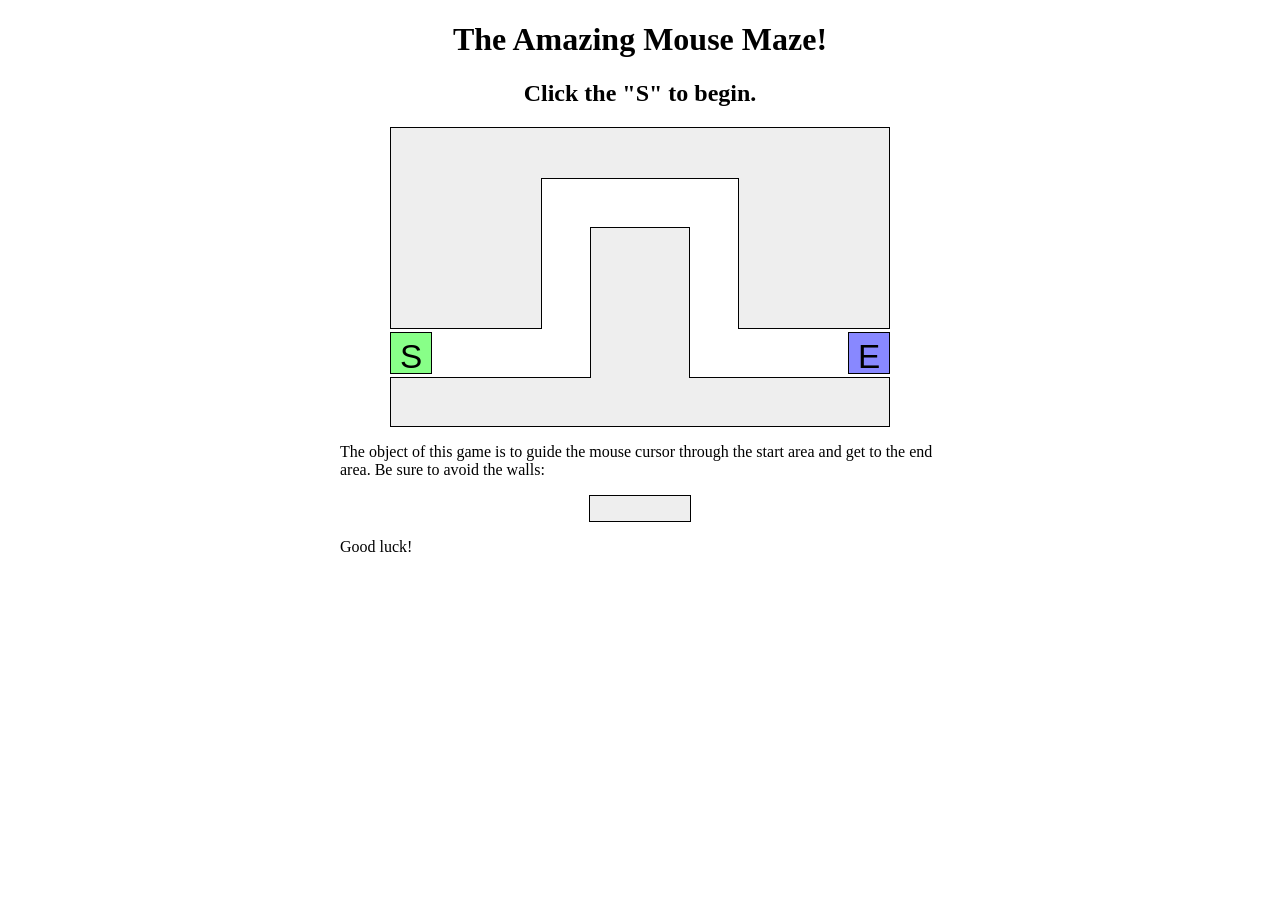
<file: maze/maze.html>
<!DOCTYPE html>
<html>
	<!--
	CSE 190 M Lab 7 HTML file
	You should download this file for your lab, but you should not edit its contents.
	-->

	<head>
		<title>Maze!</title>
		
		<!-- provided files; do not modify -->
		<link href="maze.css" type="text/css" rel="stylesheet" />
		<script src="https://ajax.googleapis.com/ajax/libs/jquery/1.7.2/jquery.min.js" type="text/javascript"></script>
		
		<!-- your code -->
		<script src="index.js" type="text/javascript"></script>
	</head>

	<body>
		<h1>The Amazing Mouse Maze!</h1>
		<h2 id="status">Click the "S" to begin.</h2>
		
		<!-- This part of the page represents the maze -->
		<div id="maze">
			<div id="start">S</div>
			<div class="boundary" id="boundary1"></div>
			<div class="boundary"></div>
			<div class="boundary"></div>
			<div class="boundary"></div>
			<div class="boundary"></div>
			<div id="end">E</div>
		</div>
		
		<p>
			The object of this game is to guide the mouse cursor through the start area and get to the end area.  Be sure to avoid the walls:
		</p>
		
		<div class="boundary example"></div>
		
		<p>
			Good luck!
		</p>
	</body>
</html>
</file>
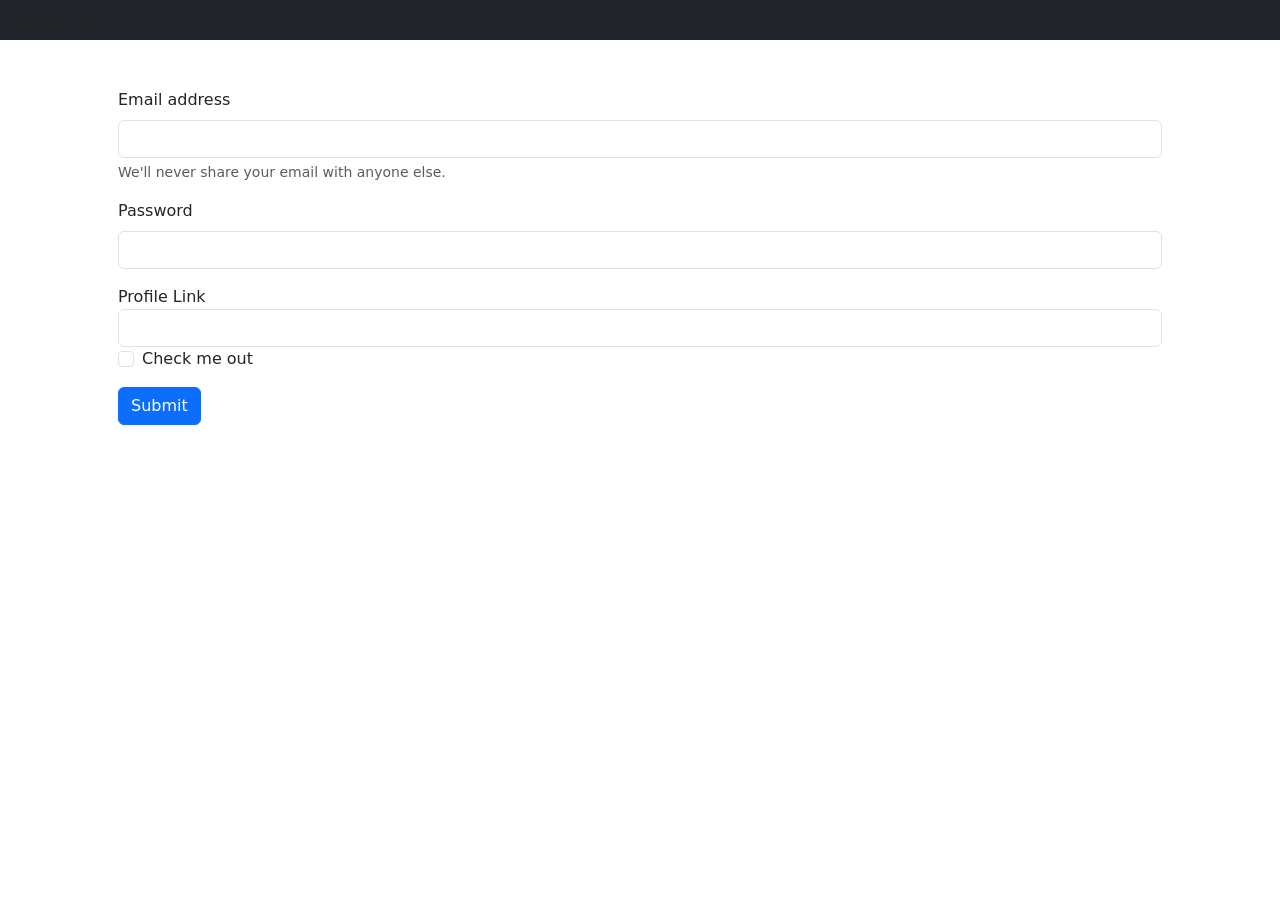
<file: regular_expression/webForm1.html>
<!DOCTYPE html>
<html lang="en">
<head>
    <meta charset="UTF-8">
    <meta http-equiv="X-UA-Compatible" content="IE=edge">
    <meta name="viewport" content="width=device-width, initial-scale=1.0">
    <link href="https://cdn.jsdelivr.net/npm/bootstrap@5.0.2/dist/css/bootstrap.min.css" rel="stylesheet" integrity="sha384-EVSTQN3/azprG1Anm3QDgpJLIm9Nao0Yz1ztcQTwFspd3yD65VohhpuuCOmLASjC" crossorigin="anonymous">
    <title>Document</title>
</head>
<body>
    <nav class="bg-dark p-2 h-25">Navigation</nav>

    <div class="container p-5">
        <form>
            <div class="mb-3">
              <label for="InputEmail1" class="form-label">Email address</label>
              <input type="email" class="form-control" id=" InputEmail1" aria-describedby="emailHelp">
              <div id="emailHelp" class="form-text">We'll never share your email with anyone else.</div>
            </div>
            <div class="mb-3">
              <label for="InputPassword1" class="form-label">Password</label>
              <input type="password" class="form-control" pattern="(?=.*[a-z])(?=.*[A-Z])(?=.*[0-9])[a-zA-Z0-9]{10,}" id="InputPassword1">
            </div>
            <div class="form-group">
                <label for="profLink">Profile Link</label>
                <input type="text" class="form-control" id="profLink" pattern="(http|https)://[a-zA-Z_0-9]+" title="please enter a valid URL" required/>
            </div>
            <div class="mb-3 form-check">
              <input type="checkbox" class="form-check-input" id="Check1">
              <label class="form-check-label" for="Check1">Check me out</label>
            </div>
            
            <button type="submit" class="btn btn-primary">Submit</button>
          </form>
    </div>
   
</body>
</html>
</file>
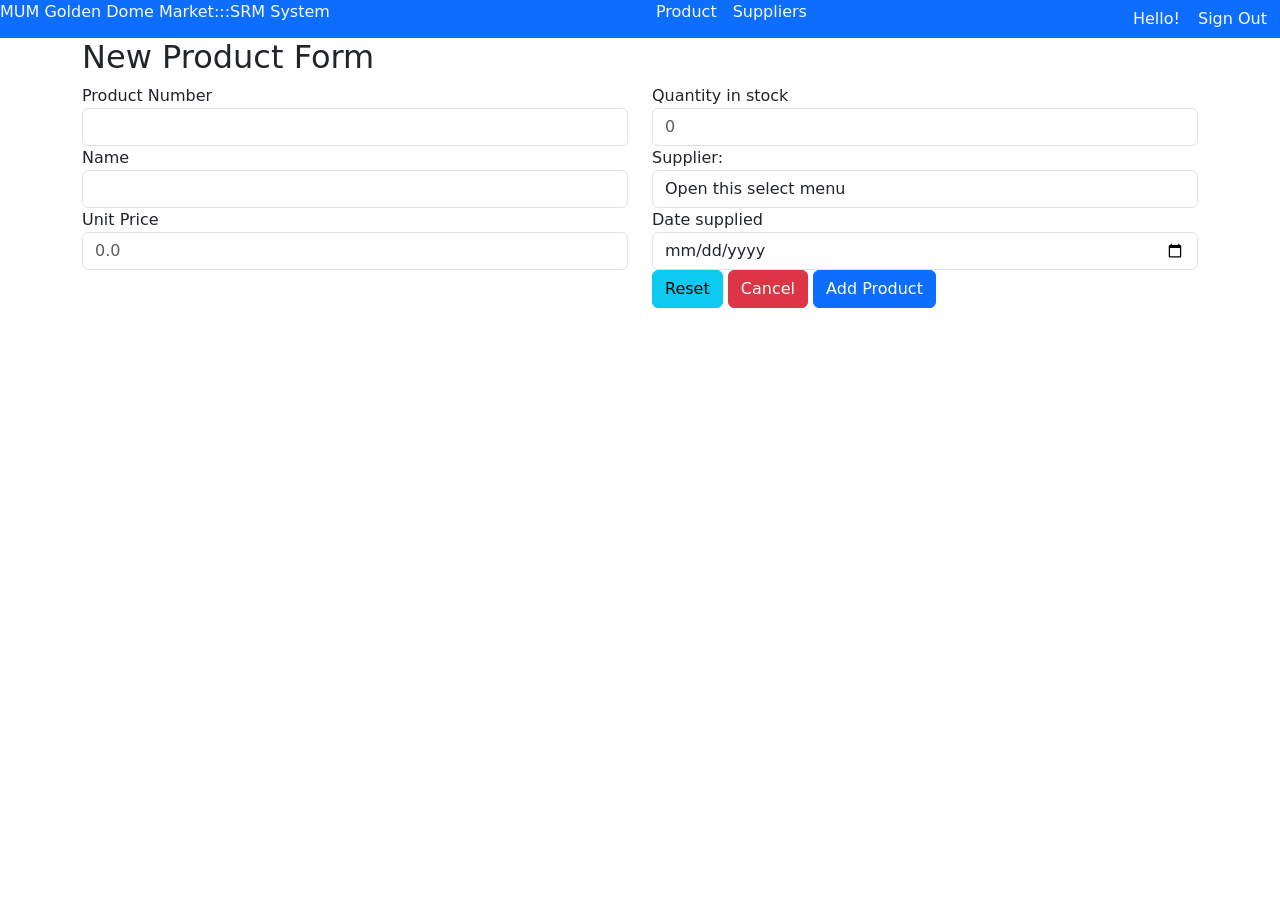
<file: regular_expression/webForm2.html>
<!DOCTYPE html>
<html lang="en">
    <head>
        <meta charset="utf-8"/>
        <title>web form</title>
      
        <!-- Latest compiled and minified CSS -->
        <link href="https://cdn.jsdelivr.net/npm/bootstrap@5.0.2/dist/css/bootstrap.min.css" rel="stylesheet" integrity="sha384-EVSTQN3/azprG1Anm3QDgpJLIm9Nao0Yz1ztcQTwFspd3yD65VohhpuuCOmLASjC" crossorigin="anonymous">

        <!-- Latest compiled and minified JavaScript -->
        <script src="https://maxcdn.bootstrapcdn.com/bootstrap/3.3.7/js/bootstrap.min.js" integrity="sha384-Tc5IQib027qvyjSMfHjOMaLkfuWVxZxUPnCJA7l2mCWNIpG9mGCD8wGNIcPD7Txa" crossorigin="anonymous"></script>
    
    </head>
    <body>

   
            <div class="d-flex bg-primary justify-content-between">
                <div class="right">
                    <div class="brand navbar-brand text-light">MUM Golden Dome Market:::SRM System</div>
                    
                </div>
                <div class="middle text-light my-0 d-flex">
                    <div class="navv"><span class="mx-2 text-light my-0">Product</span></div>
                    <div class="navv"><span class="text-light mx-2">Suppliers</span></div>
                </div>
                <div id="ml-auto text-light">
                    <span class="text-light">Hello!</span>
                    <button class="btn text-light">Sign Out</button>
                </div>
            </div>
        </div>
        <div class="container">
            <div class="row">
                <div class="col-md-12 mx-auto">
                <h2>New Product Form</h2>    
                <form>
                    <div class="form-group row">
                        <div class="col-sm-6">
                            <label for="prodNum">Product Number</label>
                            <input type="text" class="form-control" id="prodNum" placeholder="" required/>
                        </div>
                        <div class="col-sm-6">
                            <label for="quantity">Quantity in stock</label>
                            <input type="text" class="form-control" id="quantity" placeholder="0" required/>
                        </div>
                    </div>
                    <div class="form-group row">
                        <div class="col-sm-6">
                            <label for="name">Name</label>
                            <input type="text" class="form-control" id="name" placeholder="" required/>
                        </div>
                        <div class="col-sm-6">
                            <label for="supplier">Supplier:</label>
                          
                            <select class="form-control" placeholder="Select a supplier"> 
                                <option selected>Open this select menu</option>
                            </select>
                        </div>
                    </div>
                    <div class="form-group row">
                        <div class="col-sm-6">
                            <label for="unitPrice">Unit Price</label>
                            <input type="text" class="form-control" id="unitPrice" placeholder="0.0" required/>
                        </div>
                        <div class="col-sm-6">
                            <label for="date">Date supplied</label>
                            <input type="date" class="form-control" id="date" placeholder="yyyy-mm-dd" required/>
                        </div>
                    </div>
                    <div class="form-group row">
                        <div class="col-sm-6">
                            
                        </div>
                        <div class="col-sm-6">
                            <button class="btn btn-info">Reset</button>
                            <button class="btn btn-danger">Cancel</button>
                            <button class="btn btn-primary">Add Product</button>
                        </div>
                    </div>
                    
                </form>
            </div>
        </div>
    </body>
</html>
</file>
<file: maze/maze.css>
h1, h2 {
    text-align: center;
}

p {
    width: 600px;
    margin: 1em auto;
}

#maze {
    margin: auto;
    position: relative;
    height: 300px;
    width: 500px;
}

#start, #end {
    position: absolute;
    top: 205px;
    height: 30px;
    width: 30px;
    border: 1px solid black;
    padding: 5px;
    cursor: default;

    font-family: "Helvetica", "Arial", sans-serif;
    font-size: 25pt;
    text-align: center;
}

#maze #start {
    background-color: #88ff88;
    left: 0;
}

#maze #end {
    background-color: #8888ff;
    right: 0;
}

div.boundary {
    background-color: #eeeeee;
    border: 1px solid black;
}

div.boundary.example {
    margin: auto;
    width: 100px;
    height: 25px;
}

div.youlose {
    background-color: #ff8888;
}

/*
Hack hack hack; these are CSS "sibling selectors" for selecting
neighboring elements.  Necessary to avoid giving ids to the boundary divs
*/

#maze div.boundary {
    position: absolute;

    top: 0;
    left: 0;
    height: 200px;
    width: 150px;
    z-index: 1;
}

#maze div.boundary + div.boundary {
    border-left: none;
    border-right: none;
    z-index: 2;

    left: 151px;
    height: 50px;
    width: 198px;
}

#maze div.boundary + div.boundary + div.boundary {
    border-left: 1px black solid;
    border-right: 1px black solid;
    z-index: 1;

    left: 348px;
    height: 200px;
    width: 150px;
}

#maze div.boundary + div.boundary + div.boundary + div.boundary {
    border: 1px black solid;

    top: 250px;
    left: 0;
    height: 48px;
    width: 498px;
}

#maze div.boundary + div.boundary + div.boundary + div.boundary + div.boundary {
    border-bottom: none;

    top: 100px;
    left: 200px;
    height: 150px;
    width: 98px;
}
</file>
